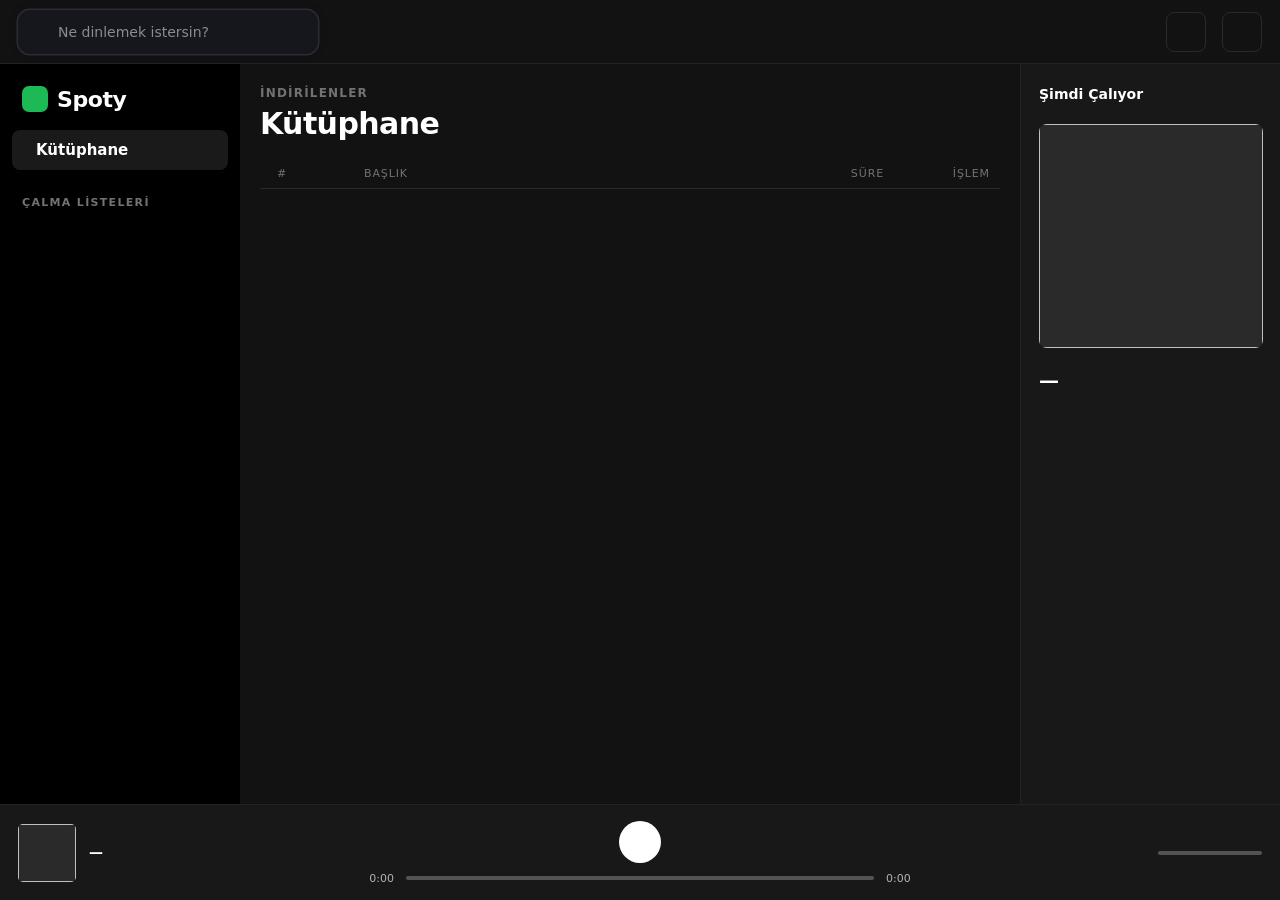
<file: spoty/web/index.html>
<!DOCTYPE html>
<html lang="tr">
<head>
  <meta charset="utf-8">
  <meta name="viewport" content="width=device-width, initial-scale=1">
  <title>Spoty</title>
  <link rel="icon" type="image/png" href="favicon.png">
  <link rel="stylesheet" href="style.css">
</head>
<body>
  <div class="app">

    <!-- TOP BAR -->
    <div class="topbar">
      <div class="search">
        <span class="search-ic" id="ic-search" title="Ara / İndir"></span>
        <input id="search" type="text" placeholder="Ne dinlemek istersin?">
      </div>
      <span class="spacer"></span>
      <button class="sq-btn" id="sharedBtn" title="Paylaşılan Kütüphane / adın"><span id="ic-folder"></span></button>
      <button class="sq-btn" id="npToggle" title="Şimdi çalıyor panelini aç/kapat"><span id="ic-panel"></span></button>
    </div>
    <div class="search-panel" id="searchPanel"></div>

    <div class="middle">
      <!-- SIDEBAR -->
      <div class="sidebar">
        <div class="logo">
          <div class="badge"><span id="ic-logo"></span></div>
          <div class="name">Spoty</div>
        </div>
        <div class="nav active" id="navLib"><span id="ic-list"></span> Kütüphane</div>
        <div class="pl-header">
          <span>ÇALMA LİSTELERİ</span>
          <button class="mini-btn" id="newPl" title="Yeni liste"><span id="ic-plus"></span></button>
        </div>
        <div class="pl-list" id="plList"></div>
      </div>

      <!-- CONTENT -->
      <div class="content">
        <div class="head">
          <div>
            <div class="eyebrow" id="eyebrow">İNDİRİLENLER</div>
            <div class="title" id="title">Kütüphane</div>
          </div>
          <div class="head-right">
            <button class="play-pl" id="playPl" title="Listeyi baştan çal" style="display:none"></button>
            <span class="meta" id="meta"></span>
            <button class="del-btn" id="delPl"><span id="ic-trash2"></span> Listeyi sil</button>
          </div>
        </div>
        <div class="colhead" id="colhead">
          <div class="c-idx">#</div><div class="c-thumb"></div>
          <div class="c-title">BAŞLIK</div><div class="c-dur">SÜRE</div><div class="c-act">İŞLEM</div>
        </div>
        <div class="rows" id="rows"></div>
      </div>

      <!-- NOW PLAYING -->
      <div class="nowplaying" id="nowplaying">
        <div class="np-head">
          <span class="npt">Şimdi Çalıyor</span>
          <button class="mini-btn" id="npClose"><span id="ic-close"></span></button>
        </div>
        <img class="np-cover" id="npCover" alt="">
        <div class="np-title" id="npTitle">—</div>
        <div class="np-artist" id="npArtist"></div>
        <div class="np-context" id="npContext" style="display:none"></div>
      </div>
    </div>

    <!-- PLAYER BAR -->
    <div class="playerbar">
      <div class="pb-left">
        <img class="pb-cover" id="pbCover" alt="">
        <div class="info" style="min-width:0">
          <div class="pb-title ellipsis" id="pbTitle">—</div>
          <div class="pb-artist ellipsis" id="pbArtist"></div>
        </div>
      </div>
      <div class="pb-center">
        <div class="pb-controls">
          <button class="ctrl" id="cShuffle" title="Karıştır"><span id="ic-shuffle"></span></button>
          <button class="ctrl bright" id="cPrev" title="Önceki"><span id="ic-prev"></span></button>
          <button class="play-btn" id="cPlay" title="Oynat/Duraklat"><span id="ic-play"></span></button>
          <button class="ctrl bright" id="cNext" title="Sonraki"><span id="ic-next"></span></button>
          <button class="ctrl" id="cRepeat" title="Tekrar"><span id="ic-repeat"></span></button>
        </div>
        <div class="pb-progress">
          <span class="time cur" id="tCur">0:00</span>
          <div class="bar progress" id="seek"><div class="fill" id="seekFill"></div><div class="knob" id="seekKnob"></div></div>
          <span class="time" id="tTot">0:00</span>
        </div>
      </div>
      <div class="pb-right">
        <span id="ic-vol"></span>
        <div class="bar vol" id="vol"><div class="fill" id="volFill"></div><div class="knob" id="volKnob"></div></div>
      </div>
    </div>

  </div>

  <!-- DURUM CUBUGU: kisa bildirimler (indirme bitti / hata). Birkac saniyede kaybolur. -->
  <div class="statusbar" id="status"></div>

  <div class="overlay" id="overlay"></div>

  <script src="icons.js"></script>
  <script src="app.js"></script>
</body>
</html>
</file>
<file: spoty/web/style.css>
:root {
  --bg:#121212; --sidebar:#000000; --bar:#181818; --hover:#282828;
  --row-playing:#16241b; --row-sep:#1c1c1c; --sep:#2a2a2a; --border:#232323;
  --nav-active:#1a1a1a; --input:#2a2a2a; --input-border:#3a3a3a;
  --green:#1DB954; --green-bright:#1ED760;
  --text:#ffffff; --sub:#b3b3b3; --faint:#727272; --trough:#535353;
}
* { box-sizing:border-box; margin:0; padding:0; }
::-webkit-scrollbar { width:8px; height:8px; }
::-webkit-scrollbar-thumb { background:#333; border-radius:4px; }
::-webkit-scrollbar-track { background:transparent; }
html, body, #app { height:100%; }
body {
  background:var(--bg); color:var(--text);
  font-family:'Segoe UI', -apple-system, system-ui, sans-serif;
  -webkit-font-smoothing:antialiased; user-select:none; overflow:hidden;
}
svg { display:block; }
.app { display:flex; flex-direction:column; height:100vh; position:relative; }
.ellipsis { white-space:nowrap; overflow:hidden; text-overflow:ellipsis; }

/* dönen yükleniyor göstergesi */
.spinner {
  width:16px; height:16px; border:2px solid rgba(255,255,255,.22);
  border-top-color:var(--green); border-radius:50%; animation:spin .7s linear infinite;
}
@keyframes spin { to { transform:rotate(360deg); } }

/* ---------- TOP BAR ---------- */
.topbar {
  height:64px; flex-shrink:0; display:flex; align-items:center; gap:16px;
  padding:0 18px; border-bottom:1px solid var(--border);
}
/* Arama çubuğu — Uiverse (LightAndy1) stili; koyu tema, odakta yumuşak halka */
.search { position:relative; display:flex; align-items:center; flex:0 0 300px; }
.search .search-ic {
  position:absolute; left:14px; display:flex; color:#bdbecb; cursor:pointer; z-index:1;
}
.search .search-ic:hover { color:#fff; }
.search input {
  width:100%; height:44px; padding:0 14px 0 40px; border:0; border-radius:12px;
  background:#16171d; color:#e6e6e6; font-size:14px; font-family:inherit; outline:none;
  box-shadow:0 0 0 1.5px #2b2c37, 0 0 25px -17px #000;
  transition:box-shadow .25s cubic-bezier(.19,1,.22,1);
}
.search input::placeholder { color:#8a8b96; }
.search input:hover { box-shadow:0 0 0 2.5px #2f303d, 0 0 25px -15px #000; }
.search input:focus { box-shadow:0 0 0 2px var(--green), 0 0 22px -12px var(--green); }
.search:focus-within .search-ic { color:var(--green); }

/* arama çubuğu altı açılır sonuç paneli */
.search-panel {
  position:absolute; top:60px; left:18px; width:460px; max-width:calc(100vw - 40px);
  max-height:62vh; overflow-y:auto; background:#1c1c1c; border:1px solid var(--border);
  border-radius:12px; padding:8px; display:none; z-index:50; box-shadow:0 14px 34px rgba(0,0,0,.55);
}
.search-panel.show { display:block; }
.sp-row { display:flex; align-items:center; gap:12px; padding:8px 10px; border-radius:8px; }
.sp-row:hover { background:var(--hover); }
.sp-row .thumb { width:38px; height:38px; border-radius:5px; background:#2a2a2a; display:flex; align-items:center; justify-content:center; color:var(--faint); flex-shrink:0; }
.sp-row .info { flex:1; min-width:0; }
.sp-row .rt { font-size:14px; font-weight:600; }
.sp-row .rs { font-size:12px; color:var(--faint); margin-top:2px; }
.sp-row .rd { font-size:12px; color:var(--sub); }
.sp-row .thumb { position:relative; cursor:pointer; }
.sp-row .thumb .pvov {
  position:absolute; inset:0; display:flex; align-items:center; justify-content:center;
  background:rgba(0,0,0,.5); color:#fff; border-radius:5px; opacity:0; transition:opacity .12s;
}
.sp-row .thumb:hover .pvov, .sp-row .thumb.previewing .pvov { opacity:1; }
.sp-row .thumb.previewing .pvov { color:var(--green-bright); }
.sp-row .dl {
  width:34px; height:34px; border-radius:50%; background:var(--green); color:#000; border:none;
  display:flex; align-items:center; justify-content:center; cursor:pointer; flex-shrink:0;
}
.sp-row .dl:hover { background:var(--green-bright); }
/* ikinci buton: mp4 video indir (mp3'ten ayirt edilsin diye ici bos/koyu) */
.sp-row .dlv {
  width:34px; height:34px; border-radius:50%; background:var(--input); color:var(--text);
  border:1px solid var(--input-border); display:flex; align-items:center; justify-content:center;
  cursor:pointer; flex-shrink:0;
}
.sp-row .dlv:hover { background:var(--hover); color:#fff; border-color:var(--sub); }
.sp-row .dlv.busy { color:var(--green); cursor:default; }
.sp-row .dlv.done { color:var(--green); border-color:var(--green); }
.sp-row .dlv.failed { color:#c1574b; border-color:#c1574b; }
.sp-loading, .sp-empty { display:flex; align-items:center; justify-content:center; padding:26px; color:var(--faint); font-size:13px; }
.btn-green {
  height:40px; padding:0 22px; background:var(--green); color:#000; border:none;
  border-radius:20px; font-size:14px; font-weight:700; font-family:inherit;
  display:flex; align-items:center; gap:8px; cursor:pointer;
}
.btn-green:hover { background:var(--green-bright); }
.status { font-size:13px; color:var(--faint); white-space:nowrap; }
.spacer { flex:1; }
.sq-btn {
  width:40px; height:40px; background:transparent; border:1px solid var(--input);
  border-radius:8px; display:flex; align-items:center; justify-content:center; cursor:pointer;
}
.sq-btn:hover { background:var(--hover); }

/* ---------- MIDDLE ---------- */
.middle { flex:1; display:flex; min-height:0; }

/* ---------- SIDEBAR ---------- */
.sidebar {
  width:240px; flex-shrink:0; background:var(--sidebar);
  display:flex; flex-direction:column; padding:18px 12px;
}
.logo { display:flex; align-items:center; gap:9px; padding:4px 10px 18px; }
.logo .badge {
  width:26px; height:26px; background:var(--green); border-radius:7px;
  display:flex; align-items:center; justify-content:center;
}
.logo .name { font-size:22px; font-weight:700; letter-spacing:-.02em; }
.nav {
  display:flex; align-items:center; gap:12px; padding:11px 12px; border-radius:8px;
  cursor:pointer; color:var(--sub); font-size:15px; font-weight:700;
}
.nav:hover { color:var(--text); }
.nav.active { background:var(--nav-active); color:var(--text); }
.pl-header {
  display:flex; justify-content:space-between; align-items:center; padding:20px 10px 8px;
}
.pl-header span { font-size:11px; font-weight:700; letter-spacing:.12em; color:var(--faint); }
.mini-btn {
  width:24px; height:24px; background:transparent; border:none; border-radius:6px;
  display:flex; align-items:center; justify-content:center; cursor:pointer;
}
.mini-btn:hover { background:var(--hover); }
.pl-list { flex:1; overflow-y:auto; display:flex; flex-direction:column; gap:1px; margin-top:2px; }
.pl-row {
  display:flex; align-items:center; gap:11px; padding:7px 10px; border-radius:7px; cursor:pointer;
}
.pl-row:hover { background:#181818; }
.pl-row .tile {
  width:34px; height:34px; border-radius:6px; flex-shrink:0; display:flex;
  align-items:center; justify-content:center; font-size:14px; font-weight:700; color:#fff;
  position:relative; cursor:pointer;
}
.pl-row .tile .plov {
  position:absolute; inset:0; display:flex; align-items:center; justify-content:center;
  background:rgba(0,0,0,.45); color:#fff; border-radius:6px; opacity:0; transition:opacity .12s;
}
.pl-row:hover .tile .plov { opacity:1; }
.pl-row .pl-name { font-size:14px; font-weight:600; }
.pl-row .pl-count { font-size:12px; color:var(--faint); margin-top:1px; }

/* ---------- CONTENT ---------- */
.content { flex:1; min-width:0; display:flex; flex-direction:column; padding:22px 20px 14px; }
.head { display:flex; align-items:flex-end; justify-content:space-between; margin-bottom:18px; }
.eyebrow { font-size:12px; font-weight:700; letter-spacing:.1em; color:var(--faint); margin-bottom:6px; }
.title { font-size:30px; font-weight:700; letter-spacing:-.02em; }
.head-right { display:flex; align-items:center; gap:14px; padding-bottom:6px; }
.meta { font-size:13px; color:var(--faint); }
.del-btn {
  display:none; align-items:center; gap:6px; height:34px; padding:0 14px; border-radius:17px;
  background:#3a1a1a; color:var(--sub); border:none; font-size:12px; font-family:inherit; cursor:pointer;
}
.del-btn:hover { background:#5a2a2a; }
.play-pl {
  width:46px; height:46px; border-radius:50%; background:var(--green); color:#000; border:none;
  display:flex; align-items:center; justify-content:center; cursor:pointer; flex-shrink:0;
  transition:transform .1s, background .1s;
}
.play-pl:hover { background:var(--green-bright); transform:scale(1.05); }
.colhead {
  display:flex; align-items:center; gap:14px; padding:0 10px; height:30px;
  border-bottom:1px solid var(--sep); color:var(--faint); font-size:11px; letter-spacing:.08em;
}
.c-idx { width:24px; text-align:center; }
.c-thumb { width:42px; }
.c-title { flex:1; }
.c-dur { width:46px; text-align:right; }
.c-act { width:92px; text-align:right; }
.rows { flex:1; overflow-y:auto; }

.row {
  display:flex; align-items:center; gap:14px; height:56px; padding:0 10px;
  border-bottom:1px solid var(--row-sep); cursor:pointer;
}
.row:hover { background:var(--hover); }
.row.playing { background:var(--row-playing); }
.row .idx {
  width:24px; display:flex; align-items:center; justify-content:center;
  color:var(--faint); font-size:14px;
}
.row.playing .idx { color:var(--green); }
.row .idx .ih { display:none; color:#fff; }
.row:hover .idx .id { display:none; }
.row:hover .idx .ih { display:flex; }
.row .thumb {
  width:42px; height:42px; border-radius:5px; flex-shrink:0; object-fit:cover; background:#2a2a2a;
  display:flex; align-items:center; justify-content:center;
}
.row .info { flex:1; min-width:0; }
.row .r-title { font-size:15px; font-weight:700; }
.row.playing .r-title { color:var(--green); }
.row .r-artist { font-size:13px; color:var(--sub); margin-top:2px; }
.row .r-plays { font-size:11px; color:var(--faint); margin-top:2px; }
.row .r-dur { width:46px; text-align:right; font-size:13px; color:var(--sub); }
.row.playing .r-dur { color:var(--green); }
.row .acts {
  display:flex; align-items:center; gap:12px; width:92px; justify-content:flex-end; color:#5a5a5a;
}
.row:hover .acts { color:#cfcfcf; }
.row .acts .a:hover { color:#fff; }

.empty {
  flex:1; display:flex; flex-direction:column; align-items:center; justify-content:center;
  text-align:center; padding:0 40px;
}
.empty .circle {
  width:84px; height:84px; border-radius:50%; background:var(--nav-active);
  display:flex; align-items:center; justify-content:center; margin-bottom:24px;
}
.empty .et { font-size:21px; font-weight:700; }
.empty .ed { font-size:14px; color:var(--sub); margin-top:10px; line-height:1.5; max-width:320px; }
.empty .btn-green { margin-top:24px; }

/* result rows */
.res {
  display:flex; align-items:center; gap:14px; height:60px; padding:0 10px;
  border-bottom:1px solid var(--row-sep);
}
.res .thumb { width:42px; height:42px; border-radius:5px; background:#2a2a2a; flex-shrink:0;
  display:flex; align-items:center; justify-content:center; color:var(--faint); }
.res .info { flex:1; min-width:0; }
.res .rt { font-size:15px; font-weight:700; }
.res .rs { font-size:12px; color:var(--faint); margin-top:3px; }
.res .rd { font-size:13px; color:var(--sub); width:50px; text-align:right; }
.res .dl { display:flex; align-items:center; gap:6px; height:34px; padding:0 16px; border-radius:17px;
  background:var(--green); color:#000; border:none; font-size:13px; font-weight:700; font-family:inherit; cursor:pointer; }
.res .dl:hover { background:var(--green-bright); }

/* ---------- NOW PLAYING PANEL ---------- */
.nowplaying {
  width:260px; flex-shrink:0; background:var(--bar); border-left:1px solid var(--border);
  display:flex; flex-direction:column; padding:18px;
}
.nowplaying.hidden { display:none; }
.np-head { display:flex; align-items:center; justify-content:space-between; margin-bottom:18px; }
.np-head .npt { font-size:14px; font-weight:700; }
.np-cover { width:224px; height:224px; border-radius:8px; object-fit:cover; background:#2a2a2a; }
.np-title { font-size:20px; font-weight:700; letter-spacing:-.01em; margin-top:20px; }
.np-artist { font-size:15px; color:var(--sub); margin-top:4px; }
.np-context { margin-top:14px; font-size:12px; color:var(--faint); display:flex; align-items:center; gap:7px; }

/* ---------- PLAYER BAR ---------- */
.playerbar {
  height:96px; flex-shrink:0; background:var(--bar); border-top:1px solid var(--border);
  display:flex; align-items:center; padding:0 18px;
}
.pb-left { width:280px; display:flex; align-items:center; gap:13px; min-width:0; }
.pb-cover { width:58px; height:58px; border-radius:5px; object-fit:cover; background:#2a2a2a; flex-shrink:0; }
.pb-title { font-size:14px; font-weight:700; }
.pb-artist { font-size:12px; color:var(--sub); margin-top:2px; }
.pb-center { flex:1; display:flex; flex-direction:column; align-items:center; gap:9px; max-width:560px; margin:0 auto; }
.pb-controls { display:flex; align-items:center; gap:22px; }
.ctrl { background:none; border:none; cursor:pointer; padding:0; display:flex; color:var(--sub); }
.ctrl:hover { color:#fff; }
.ctrl.bright { color:#e6e6e6; }
.ctrl.active { color:var(--green); }
.play-btn {
  width:42px; height:42px; border-radius:50%; background:#fff; border:none; cursor:pointer;
  display:flex; align-items:center; justify-content:center;
}
.play-btn:hover { background:#f0f0f0; }
.pb-progress { display:flex; align-items:center; gap:12px; width:100%; }
.time { font-size:11px; color:var(--sub); width:34px; }
.time.cur { text-align:right; }
.bar { flex:1; height:4px; background:var(--trough); border-radius:2px; position:relative; cursor:pointer; }
.bar .fill { position:absolute; left:0; top:0; height:4px; border-radius:2px; }
.bar .knob {
  position:absolute; top:50%; transform:translate(-50%,-50%); width:12px; height:12px;
  border-radius:50%; background:#fff; opacity:0;
}
.bar:hover .knob { opacity:1; }
.bar.progress .fill { background:var(--green); }
.bar.progress:hover .fill { background:var(--green-bright); }
.bar.vol { width:104px; flex:none; }
.bar.vol .fill { background:var(--sub); }
.bar.vol:hover .fill { background:#fff; }
.pb-right { width:280px; display:flex; align-items:center; justify-content:flex-end; gap:11px; color:var(--sub); }

/* ---------- DURUM ÇUBUĞU (toast) ---------- */
/* Player bar 96px; çubuk onun hemen üstünde yüzer, düzeni kaydırmaz. */
.statusbar {
  position:fixed; left:50%; bottom:112px;
  transform:translateX(-50%) translateY(10px);
  max-width:min(620px, calc(100vw - 40px));
  display:none; align-items:center; gap:14px;
  background:#2a2a2a; color:var(--text); border:1px solid var(--sep);
  border-radius:10px; padding:11px 11px 11px 16px; font-size:13px;
  box-shadow:0 12px 30px rgba(0,0,0,.55); z-index:90;
  opacity:0; transition:opacity .16s ease, transform .16s ease;
}
.statusbar.show { display:flex; opacity:1; transform:translateX(-50%) translateY(0); }
.statusbar.error { border-color:#c1574b; }
.statusbar.ok { border-color:var(--green); }
.statusbar .st-msg { min-width:0; overflow:hidden; text-overflow:ellipsis; white-space:nowrap; }
.statusbar .st-act {
  flex-shrink:0; height:28px; padding:0 14px; border-radius:14px; border:none;
  background:var(--green); color:#000; font-size:12px; font-weight:700;
  font-family:inherit; cursor:pointer;
}
.statusbar .st-act:hover { background:var(--green-bright); }
.statusbar .st-close {
  flex-shrink:0; width:26px; height:26px; border-radius:50%; border:none;
  background:transparent; color:var(--faint); cursor:pointer;
  display:flex; align-items:center; justify-content:center;
}
.statusbar .st-close:hover { background:var(--hover); color:#fff; }

/* ---------- MODAL / DİYALOG ---------- */
.overlay {
  position:fixed; inset:0; background:rgba(0,0,0,.6); display:none;
  align-items:center; justify-content:center; z-index:100;
}
.overlay.show { display:flex; }
.dialog { background:var(--bar); border:1px solid #2e2e2e; border-radius:14px; padding:24px; width:380px; max-width:90vw; }
.dialog h3 { font-size:18px; font-weight:700; margin-bottom:4px; }
.dialog .sub { font-size:13px; color:var(--faint); margin-bottom:14px; }
.dialog label { display:block; font-size:12px; color:var(--sub); margin:10px 0 6px; }
.dialog input {
  width:100%; height:42px; background:var(--input); border:1px solid var(--input-border);
  border-radius:8px; padding:0 14px; color:var(--text); font-size:14px; font-family:inherit; outline:none;
}
.dialog input:focus { border-color:var(--green); }
.dialog .btns { display:flex; justify-content:flex-end; gap:10px; margin-top:20px; }
.dialog .b { height:40px; padding:0 20px; border-radius:20px; font-size:14px; font-weight:600; font-family:inherit; cursor:pointer; border:none; }
.dialog .b.cancel { background:transparent; border:1px solid var(--input-border); color:var(--text); }
.dialog .b.cancel:hover { background:var(--hover); }
.dialog .b.ok { background:var(--green); color:#000; font-weight:700; }
.dialog .b.ok:hover { background:var(--green-bright); }
.dialog .picklist { max-height:260px; overflow-y:auto; margin-bottom:6px; }
.pl-pick { display:flex; align-items:center; gap:12px; padding:9px 10px; border-radius:8px; cursor:pointer; }
.pl-pick:hover { background:#242424; }
.pl-pick.member { background:#202820; }
.pl-pick .tile { width:34px; height:34px; border-radius:6px; display:flex; align-items:center; justify-content:center; font-size:14px; font-weight:700; color:#fff; flex-shrink:0; }
.pl-pick .pn { flex:1; font-size:14px; font-weight:600; }
.pl-pick .pi { color:#5a5a5a; }
.pl-pick.member .pi { color:var(--green); }
.newpl { display:flex; align-items:center; gap:10px; padding:11px 10px; border-top:1px solid var(--sep); color:var(--green); font-size:14px; font-weight:600; cursor:pointer; }

/* ---------- SÜRÜKLE-BIRAK (soldaki ≡ tutamaktan, yalnız dikey) ---------- */
.row { position:relative; }
.row .grip {
  width:18px; flex-shrink:0; display:flex; align-items:center; justify-content:center;
  color:var(--faint); cursor:grab; opacity:0;
}
.row:hover .grip { opacity:1; }
.row .grip:hover { color:#fff; }
.row.row-dragging {
  background:var(--hover); z-index:10; box-shadow:0 8px 22px rgba(0,0,0,.55);
}
.row.row-dragging .grip { opacity:1; cursor:grabbing; }
.res .dl.busy { background:#2a2a2a; color:var(--green); cursor:default; }
</file>
